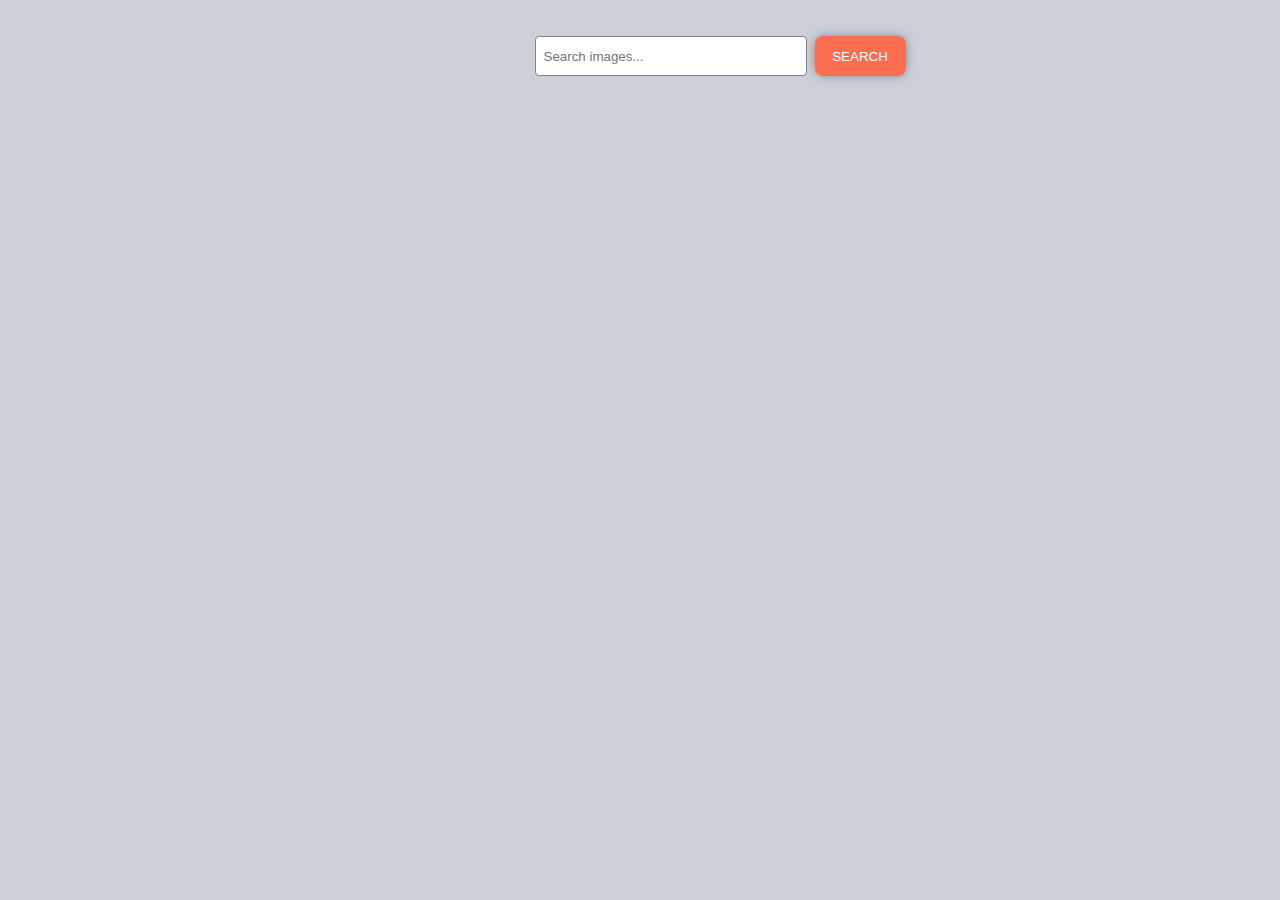
<file: src/index.html>
<!DOCTYPE html>
<html lang="en">
  <head>
    <meta charset="UTF-8" />
    <link rel="icon" type="image/svg+xml" href="/favicon.svg" />
    <meta name="viewport" content="width=device-width, initial-scale=1.0" />
    <title>Vanilla App Template</title>
    <link rel="stylesheet" href="./css/styles.css" />
  </head>
  <body>
    <form class="form js-form">
      <label>
        <input
          type="text"
          name="text"
          required
          placeholder="Search images..."
        />
      </label>
      <button type="submit">Search</button>
    </form>

    <ul class="gallery js-gallery"></ul>

    <script type="module" src="./main.js"></script>
  </body>
</html>
</file>
<file: src/css/styles.css>
/**
  |============================
  | include css partials with
  | default @import url()
  |============================
*/
@import url('./reset.css');

body {
  box-sizing: border-box;
  margin: 0;
  width: 1440px;
  margin-right: auto;
  margin-left: auto;
  font-family: 'Montserrat', sans-serif;
  font-weight: 400;
  font-size: 16px;
  line-height: 1.5;
  letter-spacing: 0.04em;
  color: #fff;
  background-color: #ccd1d9;
}

.form {
  display: flex;
  flex-direction: row;
  gap: 8px;
  padding-top: 36px;
  padding-bottom: 32px;
  justify-content: center;
}
.form input {
  outline: none;
  border-radius: 4px;
  width: 272px;
  height: 40px;
  color: #808080;
  box-sizing: border-box;
  padding: 16px 8px;
  border: 1px solid #808080;
}
.form input:hover {
  border: 1px solid #ff3d00;
}
.form input:focus {
  border: 1px solid #ff3d00;
}
.form button {
  border: none;
  border-radius: 8px;
  padding: 8px 16px;
  width: 91px;
  height: 40px;
  background-color: #fc6e51;
  color: inherit;
  font-weight: 500;
  box-shadow: 0px 0px 12px -2px rgba(0, 0, 0, 0.5);
  text-transform: uppercase;
}
.form button:hover {
  background-color: #ee5f33;
}

.gallery {
  list-style-type: none;
  display: flex;
  flex-direction: row;
  flex-wrap: wrap;
  gap: 24px;
  justify-content: center;
  height: auto;
}
.card {
  width: 360px;
  display: flex;
  flex-direction: column;
  border: 1px solid #808080;
  justify-content: space-between;
  transition: transform 250ms ease-in-out;
}
.card:hover {
  transform: scale(1.04);
}
.list-stat {
  border-bottom: 1px solid #808080;
  border-left: 1px solid #808080;
  border-right: 1px solid #808080;
  background: #fff;
  display: flex;
  flex-direction: row;
  justify-content: space-around;
  height: 48px;
  list-style-type: none;
}
.item {
  display: flex;
  flex-direction: column;
  align-items: center;
  justify-content: center;
}
.title {
  font-weight: 600;
  font-size: 12px;
  line-height: 1.33333;
  color: #2e2f42;
}

.stat {
  font-size: 12px;
  line-height: 2;
  color: #2e2f42;
}
.loader {
  width: 48px;
  height: 48px;
  border-radius: 50%;
  display: inline-block;
  position: relative;
  background: linear-gradient(0deg, rgba(255, 61, 0, 0.2) 33%, #ff3d00 100%);
  box-sizing: border-box;
  animation: rotation 1s linear infinite;
}
.loader::after {
  content: '';
  box-sizing: border-box;
  position: absolute;
  left: 50%;
  top: 50%;
  transform: translate(-50%, -50%);
  width: 44px;
  height: 44px;
  border-radius: 50%;
  background: #ccd1d9;
}
@keyframes rotation {
  0% {
    transform: rotate(0deg);
  }
  100% {
    transform: rotate(360deg);
  }
}
</file>
